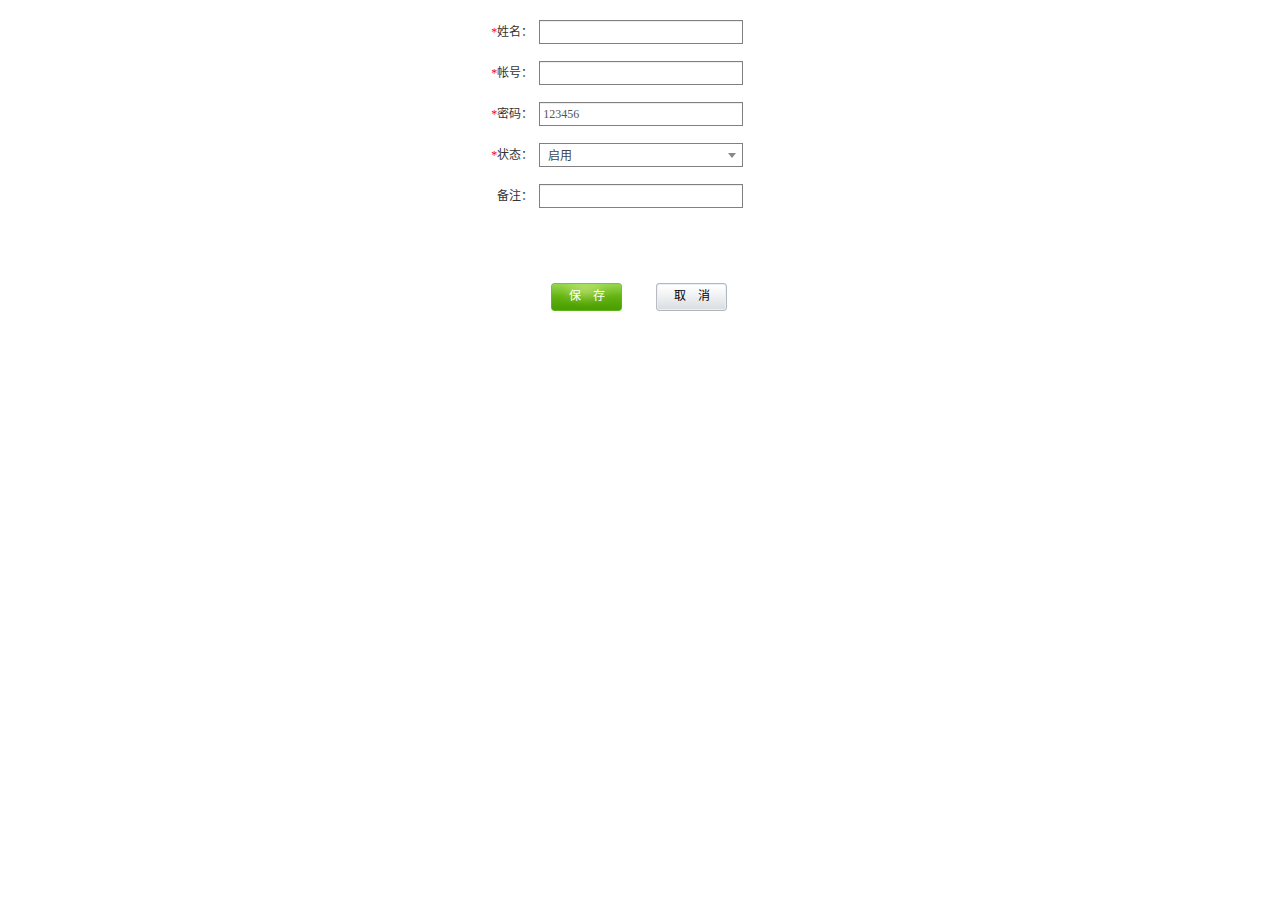
<file: mybatis/src/main/webapp/sys-manage/add-user.html>
<!DOCTYPE html>
<html lang="zh-CN">

<head>
    <meta charset="UTF-8">
    <meta http-equiv="X-UA-Compatible" content="IE=edge">
    <meta name="viewport" content="width=device-width, initial-scale=1">
    <title>中小学德育评价系统</title>
    <link rel="stylesheet" type="text/css" href="../css/bootstrap.min.css">
    <link rel="stylesheet" href="../css/select2.min.css">
    <link rel="stylesheet" type="text/css" href="../css/common.min.css">
    <!-- HTML5 shim and Respond.js for IE8 support of HTML5 elements and media queries -->
    <!-- WARNING: Respond.js doesn't work if you view the page via file:// -->
    <!--[if lt IE 9]>
      <script src="//cdn.bootcss.com/html5shiv/3.7.2/html5shiv.min.js"></script>
      <script src="//cdn.bootcss.com/respond.js/1.4.2/respond.min.js"></script>
    <![endif]-->
</head>
<body>
<div class="pd-t18 mh700" id="add-user">
    <form class="form-horizontal container-fluid">
	        <div class="form-group">
	            <label class="col-xs-5 col-sm-5 col-md-5 col-lg-5 pd-lr0">
	                <span class="c-red">*</span>姓名：
	            </label>
	            <div class="col-xs-7 col-sm-7 col-md-7 col-lg-7 pd-lr0">
	                <input id="userName" type="text" class="form-control">
	            </div>
	        </div>
	        <div class="form-group">
	            <label class="col-xs-5 col-sm-5 col-md-5 col-lg-5 pd-lr0">
	                <span class="c-red">*</span>帐号：
	            </label>
	            <div class="col-xs-7 col-sm-7 col-md-7 col-lg-7 pd-lr0">
	                <input id="account" type="text"  class="form-control">
	            </div>
	        </div>
	        <div class="form-group">
	            <label class="col-xs-5 col-sm-5 col-md-5 col-lg-5 pd-lr0">
	                <span class="c-red">*</span>密码：
	            </label>
	            <div class="col-xs-7 col-sm-7 col-md-7 col-lg-7 pd-lr0">
	                <input id="password" type="text"  value="123456" class="form-control">
	            </div>
	        </div>
	         <div class="form-group">
	            <label class="col-xs-5 col-sm-5 col-md-5 col-lg-5 pd-lr0">
	                <span class="c-red">*</span>状态：
	            </label>
	            <div class="col-xs-7 col-sm-7 col-md-7 col-lg-7 pd-lr0">
	                <select id="state"  class="form-control">
	                    <option value="1">启用</option>
                        <option value="0">暂停</option>
	                </select>
	            </div>
	        </div>
        <div class="form-group">
            <label class="col-xs-5 col-sm-5 col-md-5 col-lg-5 pd-lr0">
                	备注：
            </label>
            <div class="col-xs-7 col-sm-7 col-md-7 col-lg-7 pd-lr0">
                <input id="remark" type="text" class="form-control">
            </div>
        </div>
	         <!-- 
	         <div class="form-group">
	            <label class="col-xs-5 col-sm-5 col-md-5 col-lg-5 pd-lr0">
	                <span class="c-red">*</span>性别：
	            </label>
	            <div class="col-xs-7 col-sm-7 col-md-7 col-lg-7 pd-lr0">
	                <select id="sex" class="form-control" >
	                    <option value="男" selected="selected">男</option>
	                    <option value="女">女</option>
	                </select>
	            </div>
	        </div>
	        <div class="form-group">
	            <label class="col-xs-5 col-sm-5 col-md-5 col-lg-5 pd-lr0">
	                <span class="c-red">*</span>角色名称：
	            </label>
	            <div class="col-xs-7 col-sm-7 col-md-7 col-lg-7 pd-lr0">
	                <select id="roleId"  class="form-control userRole">
	                </select>
	            </div>
	        </div>
        -->
        <div class="form-group pt59">
            <label class="col-xs-5 col-sm-5 col-md-5 col-lg-5 pd-lr0">
            </label>
            <div class="col-xs-7 col-sm-7 col-md-7 col-lg-7 pd-lr0">
                <input id="saveId" type="button" value="保&#12288;存" class="btn btn-green  ml17">
                <a class="btn btn-gray ml28"  href="javascript:void(0)" onclick="goTo('user-manage.html')">取&#12288;消</a>
            </div>
        </div>
    </form>
</div>
    <script type="text/javascript" src="../js/lib/jquery/jquery-1.12.0.min.js"></script>
    <script type="text/javascript" src="../js/lib/bootstrap/bootstrap.min.js"></script>
    <script type="text/javascript" src="../js/lib/select2/select2.min.js"></script>
    <script type="text/javascript" src="../js/lib/select2/zh-CN.js"></script>
    <script type="text/javascript" src="../js/common.min.js"></script>
    <!-- venson -->
    <script src="../js/lib/jquery/jquery.tips.js"></script>
    <script>
    	$("#saveId").on('click',function(){
    		Comm.fastSaveAjax("user/save");
    	});
    </script>
</body>

</html>
</file>
<file: mybatis/src/main/webapp/css/common.min.css>
html,
body {
    height: 100%;
    font-family: 'simsun';
    font-size: 12px;
}
body {}
.parent-body {
    min-width: 900px;
}
li {
    list-style: none;
}
ul,
li {
    margin: 0;
    padding: 0;
}
input[type='checkbox'] {
    margin-top: 0;
}
a:focus {
    outline: none;
}
.pd-lr0 {
    padding-right: 0;
    padding-left: 0;
}
.pd0 {
    padding: 0;
}
.pd-tb9 {
    padding-top: 9px;
    padding-bottom: 9px;
}
.pd-t18 {
    min-height: 700px;
    padding-top: 18px;
}
.mh700 {
    min-height: 700px;
}
.h700 {
    max-height: 320px;
}
.pd4 {
    padding: 4px;
}
.pd-t21b16 {
    padding-top: 21px;
    padding-bottom: 16px;
}
.pd-t21 {
    padding-top: 21px;
}
.pd-t12r13l11 {
    padding: 12px 13px 0 11px;
}
.pd-t7r5l8 {
    padding: 7px 5px 1px 8px;
}
.mr-b7 {
    margin-bottom: 7px;
}
.mt2 {
    margin-top: 2px;
}
.mt20 {
    margin-top: 20px;
}
.mt30 {
    margin-top: 30px;
}
.pt59 {
    padding-top: 59px;
}
.ml23 {
    margin-left: 23px;
}
.ml17 {
    margin-left: 17px;
}
.ml28 {
    margin-left: 28px;
}
.ml34 {
    margin-left: 34px;
}
.ml6 {
    margin-left: 6px;
}
.ml13 {
    margin-left: 13px;
}
.ml81 {
    margin-left: 81px;
}
.mtb37 {
    margin-top: 37px;
    margin-bottom: 37px;
}
.mtb13 {
    margin-top: 13px;
    margin-bottom: 13px;
}
.mtb24 {
    margin-top: 24px;
    margin-bottom: 24px;
}
.ml8 {
    margin-left: 8px;
}
.mb29 {
    margin-bottom: 29px;
}
.fl-l {
    float: left;
}
.fl-r {
    float: right;
}
.ta-l {
    text-align: left;
}
.ta-c {
    text-align: center;
}
.ta-r {
    text-align: right;
}
.bg-c006633 {
    background-color: #063;
}
.bg-ccce680 {
    background-color: #cce680;
}
.c-red {
    color: #f00;
}
.w572 {
    width: 572px;
}
.header {
    width: 100%;
    height: 70px;
    background: url(../images/header-bg.jpg) repeat-x 0 0;
}
.logo {
    margin: 0;
    padding: 0;
}
.logo-img-c {
    display: inline-block;
    margin: 10px 0 10px 8px;
}
.cur-user {
    margin-top: 34px;
    vertical-align: middle;
    color: #fff;
}
.cur-user:before {
    position: relative;
    top: -2px;
    right: 3px;
    display: inline-block;
    width: 10px;
    height: 14px;
    content: '';
    vertical-align: middle;
    background: url(../images/user-icon.png) no-repeat 0 0;
}
.exit {
    margin: 17px 9px 0 16px;
    margin-top: 26px;
    cursor: pointer;
    vertical-align: middle;
    color: #fff;
}
.exit:before {
    position: relative;
    right: 7px;
    display: inline-block;
    width: 33px;
    height: 33px;
    content: '';
    vertical-align: middle;
    background: url(../images/exit.png) no-repeat 0 0;
}
.footer {
    height: 21px;
    background: url(../images/footer-bg.gif) repeat-x 0 0;
}

/* menu部分 */

.menu {
    float: left;
    width: 154px;
    height: 100%;
    margin-right: -100%;
    margin-left: 3px;
    text-align: center;
    background-color: #fff;
}
.menu a {
    display: block;
    text-decoration: none;
    color: #000;
}
.menu-title {
    position: relative;
    background: url(../images/menu-title-bg.png) no-repeat 0 0;
}
.menu-title h3 {
    font-size: 13px;
    font-weight: normal;
    line-height: 29px;
    margin: 0;
}
.menu-title:before {
    position: absolute;
    top: 10px;
    left: 22px;
    width: 16px;
    height: 11px;
    content: '';
    background: url(../images/menu-icon.png) no-repeat 0 0;
}
.menu li {
    font-size: 13px;
}
.menu-list > li {
    line-height: 33px;
    position: relative;
    background: url(../images/menu-li-bg.png) no-repeat 0 0;
}
.menu-list > li:after {
    position: absolute;
    top: -2px;
    right: 12px;
    content: url(../images/arrow-r.png);
}
.record:before,
.count:before,
.basic:before,
.sys:before {
    position: absolute;
    left: 22px;
    width: 16px;
    content: '';
}
.record:before {
    top: 8px;
    height: 14px;
    background: url(../images/record-icon.png) no-repeat 0 0;
}
.count:before {
    top: 6px;
    height: 16px;
    background: url(../images/count-icon.png) no-repeat 0 0;
}
.basic:before {
    top: 8px;
    height: 14px;
    background: url(../images/basic-icon.png) no-repeat 0 0;
}
.sys:before {
    top: 6px;
    height: 17px;
    background: url(../images/sys-icon.png) no-repeat 0 0;
}
.menu-list > li > a {
    line-height: 28px;
}
.menu-list > li > ul {
    background-color: #fff;
}
.menu-list ul a {
    line-height: 29px;
}
.menu-list .active {
    background: url(../images/active-bg.jpg) no-repeat 0 0;
}
.menu-list .active:after {
    content: url(../images/arrow-b.png);
}
.menu-list > .active > ul {
    display: block;
}
.menu-list ul {
    display: none;
}
.bg-ccce680 {
    background-color: #cce680;
}

/* content 部分 */

.content {
    float: left;
    width: 100%;
    height: 100%;
}
.content-inner {
    height: 100%;
    margin-left: 160px;
    background-color: #fff;
}
.nav-wraper-w {
    position: relative;
    width: 100%;
    height: 32px;
    background-color: #cce680;
}
.nav-wraper {
    position: relative;
    height: 32px;
    margin-left: 31px;
    margin-right: 62px;
    overflow: hidden;
}
.nav-wrap {
    position: absolute;
    z-index: 2;
    width: 10000px;
    height: 32px;
    padding-top: 2px;
    padding-left: 2px;
    left: 0;
    border-width: 0;
    border-bottom: 1px solid #393;
}
.nav-tabs {
    float: left;
    border-width: 0;
}
.nav-tabs > li {
    border-top-left-radius: 5px;
    border-top-right-radius: 5px;
}
.nav-tabs > li,
.dropdown,
.left-arrow,
.right-arrow {
    line-height: 28px;
    text-align: center;
    border: 1px solid #393;
    background: url(../images/tab-menu-li-bg.gif) repeat-x 0 0;
}
.nav-tabs > li {
    position: relative;
    float: left;
    margin-right: 2px;
}
.nav-tabs > li.active {
    line-height: 29px;
    border-bottom-color: #cce77c;
    background: url(../images/tab-menu-li-active-bg.jpg) repeat-x 0 0;
}
.nav-tabs > li > a[data-toggle='tab'] {
    font-weight: bold;
    line-height: 28px;
    min-width: 88px;
    padding: 0 22px;
    color: #063;
    border-width: 0;
    border-top-left-radius: 5px;
    border-top-right-radius: 5px;
}
.nav-tabs > li > a:hover {
    background-color: transparent;
}
.nav-tabs > li.active > a,
.nav-tabs > li.active > a:focus,
.nav-tabs > li.active > a:hover {
    color: #063;
    border-width: 0;
    background-color: transparent;
}
.nav > li > a:hover,
.nav > li > a:focus {
    background-color: transparent;
}
.nav .open > a,
.nav .open > a:focus,
.nav .open > a:hover {
    background-color: transparent;
}
.tab-close {
    font-weight: bold;
    position: absolute;
    top: -4px;
    right: 2px;
    cursor: pointer;
    color: #063;
}
.dropdown .tab-close {
    display: none;
}
.dropdown-menu > li {
    position: relative;
}
.dropdown-menu .tab-close {
    top: 0;
    right: 6px;
    color: #808080;
}
.tab-pane {
    position: relative;
}
.index {
    overflow: hidden;
}
.add-dialog {
    position: absolute;
    z-index: 6;
    top: 0;
    left: 0;
    width: 100%;
    height: 100%;
    background-color: #fff;
}
.tab-pane iframe {
    width: 100%;
    height: 100%;
    border: 0;
}
.left-arrow,
.right-arrow,
.dropdown {
    position: absolute;
    z-index: 3;
    top: 2px;
    width: 29px;
    height: 30px;
    color: #063;
    border-top-left-radius: 2px;
    border-top-right-radius: 2px;
}
.left-arrow {
    left: 2px;
}
.right-arrow {
    right: 33px;
}
.dropdown {
    right: 2px;
}
.dropdown-menu > .active > a,
.dropdown-menu > .active > a:focus,
.dropdown-menu > .active > a:hover {
    color: #000;
    background-color: #cce680;
}
.dropdown-toggle {
    display: block;
    height: 100%;
    padding: 0;
    color: #063;
}
.dropdown-menu {
    border-color: #393;
}
.dropdown-arrow {
    position: absolute;
    top: 11px;
    left: 8px;
    width: 10px;
    height: 5px;
    background: url(../images/arrow-b-green.png) no-repeat 0 0;
}

/* tab 内容 */

.panel {
    padding: 0;
    border: none;
    border-radius: 0;
}
.panel-heading {
    height: 29px;
    padding: 0 0 0 5px;
    border: 1px solid #9c0;
    border-radius: 0;
    background: url(../images/light-green-gradient.gif) repeat-x 0 0;
}
.panel-title-icon {
    float: left;
    width: 13px;
    height: 13px;
    margin: 7px 4px 0 0;
    background: url(../images/orange-arrow.png) no-repeat 0 0;
}
.panel-title {
    font-size: 12px;
    line-height: 27px;
    float: left;
}
.panel-body {
    border-width: 0 1px 1px 1px;
    border-style: solid;
    border-color: #9c0;
}
.panel-body .panel {
    margin-bottom: 0;
}
.panel-body .panel-heading {
    border-right-width: 0;
    border-left-width: 0;
}
.panel-body .panel-body {
    border-width: 0;
}

/* 重写表单 */

label {
    font-weight: normal;
    line-height: 28px;
    width: 100%;
    max-width: none;
    margin: 0;
    text-align: right;
}
.form-control {
    font-size: 12px;
    height: 24px;
    margin-top: 2px;
    padding: 0 0 0 3px;
    border-color: #808080;
    border-radius: 0;
}
input[type='text'].form-control,
input[type='password'].form-control,
textarea.form-control {
    padding-top: 2px;
    padding-bottom: 2px;
}
textarea.form-control {
    height: auto;
}
textarea.h274 {
    min-height: 274px;
}
.form-inline div .form-control {
    width: 204px;
    margin-left: 6px;
}
.form-inline .row .row {
    margin-bottom: 10px;
}
.form-horizontal .form-control {
    width: 204px;
    margin-left: 6px;
}
.form-horizontal .form-control.w321 {
    width: 321px;
}
.form-horizontal .form-group {
    margin-bottom: 13px;
}
.select-more {
    position: relative;
}
.select-icon {
    position: absolute;
    top: 2px;
    right: 0;
    width: 22px;
    height: 18px;
    cursor: pointer;
    background: url(../images/select-more-icon.png) no-repeat center center;
}

/* 重写按钮 */

.btn {
    font-size: 12px;
    padding: 5px 18px;
    border: 1px solid transparent;
    border-radius: 3px;
}
.btn-green:hover,
.btn-green:focus {
    color: #fff;
}
.btn-green,
.btn-green:active {
    color: #fff;
    background: url(../images/btn-green-bg.jpg) no-repeat 0 0;
}
.btn-green-lg {
    width: 202px;
    padding: 3px 0;
    color: #fff;
    background: url(../images/btn-green-lg-bg.png) no-repeat 0 0;
}
.btn-green-lg:hover,
.btn-green-lg:active {
    color: #fff;
    background: url(../images/btn-green-lg-bg.png) no-repeat 0 0;
}
.btn-gray,
.btn-gray:active {
    color: #000;
    background: url(../images/btn-gray-bg.gif) no-repeat 0 0;
}
.btn-add {
    height: 29px;
    padding: 5px 6px;
    border-radius: 5px;
    background: url(../images/deep-green-btn-bg.gif) repeat-x 0 0;
}
.btn-add.active,
.btn-add:active {
    background-image: url(../images/deep-green-btn-bg.gif);
}
.btn-add .add,
.btn-add .add:hover {
    text-decoration: none;
    color: #fff;
}

/* data-table 相关样式*/

.tool-bar {
    font-size: 12px;
    line-height: 12px;
    padding: 6px 7px;
    border-bottom: 1px solid #9c0;
    background-color: #cce680;
}
.tool-list-item {
    float: left;
    padding-right: 12px;
    padding-left: 4px;
}
.tool-list-item input[type='checkbox'] {
    line-height: 13px;
    margin-top: 0;
    margin-right: 4px;
    vertical-align: middle;
    outline: none;
}
.tool-list-item > label {
    line-height: 13px;
    width: auto;
    vertical-align: middle;
}
.delete,
.add,
.modify,
.pause,
.start,
.import,
.export {
    cursor: pointer;
    text-decoration: none;
    color: #000;
}
.delete:hover,
.add:hover,
.modify:hover,
.pause:hover,
.start:hover,
.import:hover,
.export:hover {
    text-decoration: none;
}
.delete:before,
.add:before,
.modify:before,
.pause:before,
.start:before,
.import:before,
.export:before {
    position: relative;
    top: 1px;
    right: 4px;
    display: inline-block;
    width: 12px;
    height: 12px;
    content: '';
}
.import:before,
.export:before {
    width: 14px;
}
.delete:before {
    background: url(../images/toolbar-icon.png) no-repeat -17px 0;
}
.add:before {
    background: url(../images/toolbar-icon.png) no-repeat 0 0;
}
.modify:before {
    background: url(../images/toolbar-icon.png) no-repeat -73px 0;
}
.import:before {
    background: url(../images/toolbar-icon.png) no-repeat -31px 0;
}
.export:before {
    background: url(../images/toolbar-icon.png) no-repeat -51px 0;
}
.table {
    font-size: 12px;
    margin-bottom: 0;
    border-collapse: separate\9;
}
.table-border {
    border: 1px solid #ccc;
}
.table,
.table > thead > tr > th,
.table > tbody > tr > td {
    line-height: 13px;
    text-align: center;
    vertical-align: middle;
}
.table thead {
    background-color: #cce680;
}
.table > tbody > tr > td {
    height: 28px;
    padding: 0;
    border-bottom: 1px solid #ccc;
    border-left: 1px solid #ccc;
}
.table > tbody > tr > td:first-child,
.table > thead > tr > th:first-child {
    border-left: 0;
}
.table.check > tbody > tr > td:first-child,
.table.check > thead > tr > th:first-child {
    width: 33px;
}

/* 分页样式 */

.page {
    float: right;
    margin-right: 50px;
}
.page p {
    line-height: 50px;
    position: relative;
    top: -9px;
    display: inline-block;
    margin: 0 0 0 2px;
    /*ie 8 下同一行没有间距的inline-block元素会重叠*/
    padding: 0;
    vertical-align: middle;
}
.page select {
    width: 45px;
}
.pagination {
    margin: 0;
}
.pagination > li > a,
.pagination > li > span {
    line-height: 12px;
    width: 19px;
    height: 21px;
    margin-left: 3px;
    padding: 3px 0;
    text-align: center;
    color: #000;
    border: 1px solid #000;
}
.pagination > li > a:hover,
.pagination > li > span:hover,
.pagination > li > a:focus,
.pagination > li > span:focus {
    z-index: 3;
    color: #fff;
    border-color: #9c0;
    background-color: #9c0;
}
.pagination > li:first-child > a,
.pagination > li:first-child > span,
.pagination > li:last-child > a,
.pagination > li:last-child > span {
    border-radius: 0;
}
.pagination > li > .pre-p,
.pagination > li > .next-n {
    font-family: 'SimHei';
    font-size: 20px;
    line-height: 10px;
}
.pagination > li > .pre-p {
    text-indent: -2px;
}
.pagination > li > .next-n {
    text-indent: -2px;
}
.pagination > li > .pre,
.pagination > li > .next {
    font-family: 'SimHei';
    font-weight: 800;
}
.file-path {
    padding: 20px 0 20px 23px;
}
.file-path label {
    width: auto;
}
.file-path .w572 {
    line-height: 24px;
}
.checkbox-group label {
    width: auto;
    text-align: left;
}
.checkbox-group label > input {
    margin-top: 0;
}
.checkbox-title label > input {
    margin-left: 14px;
}
.checkbox-content label > input {
    margin-left: 31px;
}
.checkbox-group label > span {
    margin-left: 4px;
}
.checkbox-group label > input,
.checkbox-group label > span {
    vertical-align: middle;
}
.checkbox-title {
    background-color: #cce680;
}
.checkbox-title,
.checkbox-content {
    border-bottom: 1px solid #ccc;
}
.modal {
    top: 100px;
}
.modal-content {
    border-color: #063;
}
.modal-dialog.w750 {
    width: 750px;
    margin: 0 auto;
}
.modal-dialog.w352 {
    width: 352px;
    margin: 0 auto;
}
.modal-header {
    padding: 8px 10px;
    color: #fff;
    border-width: 0;
    border-top-left-radius: 6px;
    border-top-right-radius: 6px;
    background: url(../images/modal-header-bg.png) repeat-x 0 0;
}
.modal-header h5 {
    font-size: 13px;
}
.modal-header .close {
    margin-top: 2px;
}
.modal-footer {
    border-width: 0;
}
.modal-footer .btn + .btn {
    margin-left: 28px;
}
.modal-open .modal {
    overflow: hidden;
}
.modal-open .modal-body .table-responsive {
    overflow: auto;
}
.close {
    font-size: 15px;
    opacity: 1;
    color: #fff;
    filter: alpha(opacity=100);
}
.close:hover,
.close:focus {
    opacity: 1;
    color: #fff;
    filter: alpha(opacity=100);
}
.personal-data-table {
    line-height: 30px;
    width: 40%;
    min-width: 350px;
}
.head-portrait img {
    border: 1px solid #b4c4d1;
    border-radius: 4px;
}
.change-head-portrait {
    margin-bottom: 0;
    cursor: pointer;
}
.modal-open .class-info td {
    border: 1px solid #ccc;
}
.w25p {
    width: 25%;
}
.w75p {
    width: 75%;
}
.w10p {
    width: 10%;
}
.class-info {
    width: 100%;
    min-width: 722px;
    height: 320px;
    text-align: center;
}
.class-info td {
    border-bottom: 1px solid #ccc;
    border-left: 1px solid #ccc;
}
.class-info .bl0 {
    border-left-width: 0;
}
.class-info span,
.class-info input {
    vertical-align: middle;
}
.class-info span {
    margin-left: 4px;
}
.checkbox-row {
    margin-left: 19px;
    text-align: left;
}
.checkbox-row label {
    line-height: 30px;
    width: auto;
    margin-right: 29px;
}
.index-bg {
    position: absolute;
    top: 50%;
    left: 50%;
    margin-top: -208px;
    margin-left: -214px;
}

/* 覆盖select2 默认样式 */

.select2 {
    margin-top: 2px;
    margin-left: 6px;
}
.select2-container--default .select2-selection--single {
    height: 24px;
    border-color: #808080;
    border-radius: 0;
}
.select2-container--default .select2-results__option--highlighted[aria-selected] {
    color: #000;
    background-color: #cce680;
}
.select2-container--default .select2-selection--single .select2-selection__arrow {
    height: 22px;
}
.select2-container--default .select2-selection--single .select2-selection__rendered {
    line-height: 24px;
}
.select2-container--default .select2-results__option[aria-selected='true'] {
    background-color: #e6e6e6;
}

/* 隐藏区域 */

.hidden-area {
    position: absolute;
    z-index: -9999;
    top: 0;
    right: 0;
    visibility: hidden;
}

/* bootstrap-table样式调整 */

.table > tbody > .selecttr,
.table > tbody > .selecttr:hover {
    background-color: #ebf9c8;
}
.table > tbody > tr:hover {
    background-color: #ebebeb;
}
.fixed-table-container {
    border-radius: 0;
}
.bootstrap-table .table > thead > tr > th {
    border-width: 0;
}
.fixed-table-pagination .pagination a {
    line-height: 12px;
    padding: 3px 0;
}
.fixed-table-pagination .pagination-info {
    margin-right: 0;
}
.pagination > .active > a,
.pagination > .active > a:focus,
.pagination > .active > a:hover,
.pagination > .active > span,
.pagination > .active > span:focus,
.pagination > .active > span:hover {
    border-color: #9c0;
    background-color: #9c0;
}
.pagination > .page-pre > a,
.pagination > .page-next > a {
    font-family: 'SimHei';
    font-size: 20px;
    line-height: 10px;
}
.fixed-table-container tbody .selected td {
    background-color: transparent;
}
.fixed-table-container tbody td .th-inner,
.fixed-table-container thead th .th-inner {
    line-height: 13px;
}
.fixed-table-pagination div.pagination .pagination {
    margin-right: 8px;
    padding-top: 7px;
}
.fixed-table-pagination .pagination-detail {
    margin-right: 50px;
}
.pull-right.pagination {
    height: 34px;
}
.page-list .dropdown-menu {
    min-width: 62px;
    padding: 0;
    border-radius: 0;
}
.page-list .btn {
    border-color: #ccc;
}
.page-list .btn-default.active,
.page-list .btn-default:active,
.page-list .open > .dropdown-toggle.btn-default {
    background-color: transparent;
}
.page-list .btn-default:active:hover,
.page-list .btn-default.active:hover,
.page-list .open > .dropdown-toggle.btn-default:hover,
.page-list .btn-default:active:focus,
.page-list .btn-default.active:focus,
.page-list .open > .dropdown-toggle.btn-default:focus,
.page-list .btn-default:active.focus,
.page-list .btn-default.active.focus,
.page-list .open > .dropdown-toggle.btn-default.focus {
    color: #333;
    border-color: #8c8c8c;
    background-color: transparent;
}

/* 信息提示框样式 */

.alert-dialog .modal-dialog,
.prompt-dialog .modal-dialog,
.error-dialog .modal-dialog {
    width: 381px;
}
.alert-message:before,
.error-message:before,
.prompt-message:before {
    position: absolute;
    top: 50%;
    left: 29px;
    margin-top: -32px;
}
.alert-message:before {
    content: url(../images/alert.png);
}
.error-message:before {
    content: url(../images/error.png);
}
.prompt-message:before {
    content: url(../images/prompt.png);
}
.alert-message,
.error-message,
.prompt-message {
    position: relative;
    margin-top: 35px;
    padding: 0 0 0 117px;
}
.alert-message p,
.error-message p,
.prompt-message p {
    font-size: 15px;
    font-weight: bold;
}
.alert-dialog .modal-footer,
.error-dialog .modal-footer,
.prompt-dialog .modal-footer {
    padding: 0 0 35px 0;
}
.mr90 {
    margin-right: 90px;
}
.mr170 {
    margin-right: 150px;
}
.student-information {
    width: 842px;
    margin: 0 auto;
}

/* placeholder样式 */

.transparent-bg {
    background: url(../images/transparent.gif) repeat 0 0;
}
.placeholder {
    position: absolute;
    z-index: -2;
    cursor: text;
    color: #999;
}
.show {
    display: block;
}
.hide {
    display: none;
}

/*以下是dialog样式*/

.dialog {
    margin: 30px auto;
    position: relative;
    left: 50%;
    float: left;
}
.option label {
    float: none;
    text-align: left;
}
.dialog-container {
    bottom: 0;
    left: 0;
    position: fixed;
    right: 0;
    top: 0;
    z-index: 1050;
    overflow-x: hidden;
    overflow-y: auto;
}
.dialog-body {
    position: relative;
    padding: 15px;
}
.dialog-content {
    background-color: #fff;
    position: relative;
    border: 1px solid #063;
    border-radius: 6px;
    box-shadow: 0 5px 15px rgba(0, 0, 0, .5);
    left: -50%;
}
.dialog-header {
    min-height: 16.43px;
    padding: 8px 10px;
    color: #fff;
    border-top-left-radius: 6px;
    border-top-right-radius: 6px;
    background: url(../images/modal-header-bg.png) repeat-x 0 0;
}
.dialog-header h5 {
    font-size: 13px;
}
.dialog-title {
    line-height: 1.42857;
    margin: 0;
}
.dialog-footer {
    text-align: right;
}
.dialog-footer .btn + .btn {
    margin-left: 28px;
}
.message:before {
    position: absolute;
    top: 50%;
    left: 29px;
    margin-top: -32px;
}
.message {
    position: relative;
    margin-top: 35px;
    padding: 0 0 0 117px;
}
.message p {
    font-size: 14px;
    font-weight: bold;
}
.dialog-footer {
    padding: 0 0 35px 0;
}
.dialog-mask {
    background-color: #000;
    bottom: 0;
    left: 0;
    position: fixed;
    right: 0;
    top: 0;
    z-index: 1040;
    opacity: 0.5;
    filter: alpha(opacity=50);
}
.warning-message:before {
    content: url(../images/warning.png);
}
.hidden-inputfile {
    position: absolute;
    font-size: 100px;
    top: 0;
    right: 0;
    opacity: 0;
    filter: alpha(opacity=0);
}
/* 图片预览模块 样式*/
.img-wrap {
    position: relative;
    float:left;
    margin-left: 6px;
}
.img-close {
    position: absolute;
    width: 10px;
    height: 10px;
    font-size: 10px;
    line-height: 10px;
    color: #fff;
    right: 3px;
    top: 3px;
    cursor: pointer;
    font-weight: bold;
}
/*查看大图模块 样式*/
.img-dialog .dialog-content {
    border: 0;
}
.img-dialog .close {
    position: absolute;
    top: -11px;
    right: -11px;
    width: 30px;
    height: 30px;
    color: '#000';
    background: url(../images/closebox.png);
}
.img-dialog .close span {
	visibility: hidden;
}
</file>
